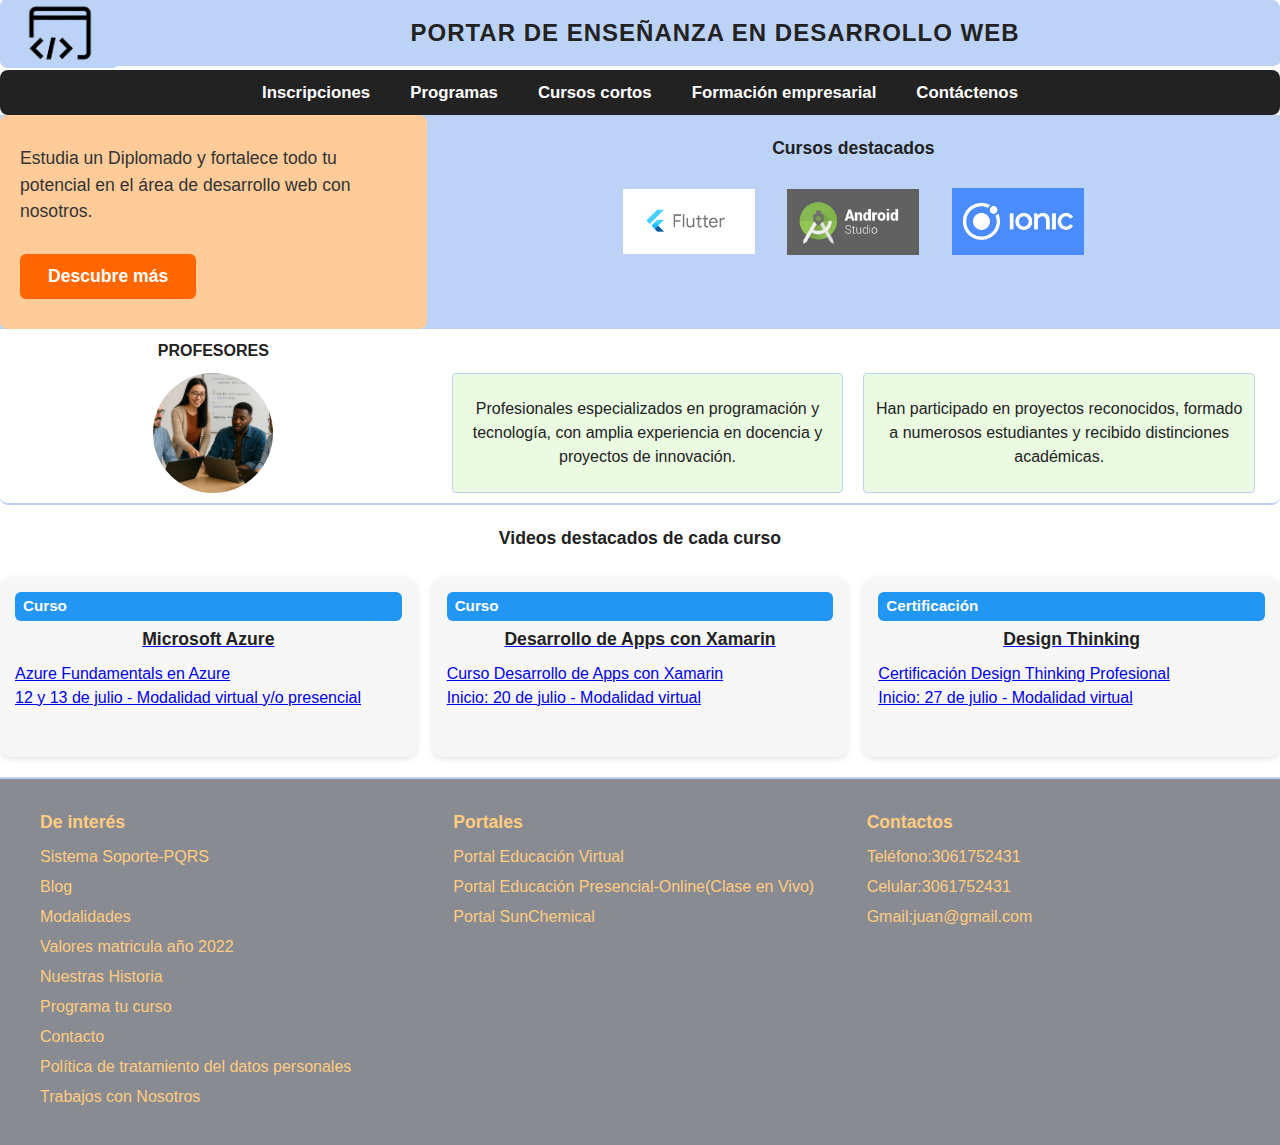
<file: index.html>
<!DOCTYPE html>
<html lang="en">
<head>
  <meta charset="UTF-8">
  <meta name="viewport" content="width=device-width, initial-scale=1.0">
  <title>Portal de Enseñanza en Desarrollo Web</title>
  <link rel="stylesheet" href="style.css">
  <link rel="stylesheet" href="inscripcion.html">
</head>
<body>
  <header>
      <img class="logo" src="img/logo.png" alt="">
    <h1>PORTAR DE ENSEÑANZA EN DESARROLLO WEB</h1>
  </header>
  <nav>
    <ul>
      <li><a href="inscripcion.html">Inscripciones</a></li>
      <li><a href="#programas">Programas</a></li>
      <li><a href="link.html">Cursos cortos</a></li>
      <li><a href="link.html">Formación empresarial</a></li>
      <li><a href="#contacto">Contáctenos</a></li>
    </ul>
  </nav>
  <section class="banner">
    <aside class="info">
    <p>Estudia un Diplomado y fortalece todo tu potencial en el área de desarrollo web con nosotros.
    </p>
    <a href="#programas"><input type="button" value="Descubre más"></a>
  </aside>
  <div class="cursos">
    <h3>Cursos destacados</h3>
    <div>
      <a href="https://youtu.be/IKG1eV2SetA?si=G06WINmHbGzxHB3v"><img src="img/flutter.png" alt="Flutter"></a>
      <a href="https://youtu.be/BQaxPwZWboA?si=qfRBiKJwfLfUL5a6"><img src="img/androidstudio.avif" alt="Android"></a>
      <a href="https://youtu.be/mQ4zmFy4d7Y?si=JmP0l0UGIyHGOelR"><img src="img/ionic.webp" alt="Ionic"></a>
    </div>
  </div>
  </section>
  <section class="profesores">
    <h3>PROFESORES</h3>
    <img src="img/profesores.png" alt="Profesor">
    <div class="info">
    <div>Profesionales especializados en programación y tecnología, con amplia experiencia en docencia y proyectos de innovación.</div>
    <div>Han participado en proyectos reconocidos, formado a numerosos estudiantes y recibido distinciones académicas.</div>
  </div>
  </section>
  <main>
<section class="curso" id="programas">
      <h3>Videos destacados de cada curso</h3>
      <article>
        <div class="etiqueta">Curso</div>
        <a href="https://youtu.be/CDP009hHs2M?si=LrHV4P47QRvOfAQN">
        <h3>Microsoft Azure</h3>
        <p>Azure Fundamentals en Azure</p>
        <p>12 y 13 de julio - Modalidad virtual y/o presencial</p>
      </a>
      </article>
      <article>
        <div class="etiqueta">Curso</div>
        <a href="https://youtu.be/GWw6WJgLzNo?si=ygG8SAm_7GjzZdrs">
        <h3>Desarrollo de Apps con Xamarin</h3>
        <p>Curso Desarrollo de Apps con Xamarin</p>
        <p>Inicio: 20 de julio - Modalidad virtual</p>
      </a>
      </article>
      <article>
        <div class="etiqueta">Certificación</div>
        <a href="https://youtu.be/JZqdWPKtLsI?si=I_5hJlPN0_Za4k6r">
        <h3>Design Thinking</h3>
        <p>Certificación Design Thinking Profesional</p>
        <p>Inicio: 27 de julio - Modalidad virtual</p>
      </a>
      </article>
    </section>
    </main>
  <footer>
    <section id="contacto">
      <h3>De interés</h3>
      <ul>
        <li><a href="link.html">Sistema Soporte-PQRS</a></li>
        <li><a href="link.html">Blog</a></li>
        <li><a href="link.html">Modalidades</a></li>
        <li><a href="link.html">Valores matricula año 2022</a></li>
        <li><a href="link.html">Nuestras Historia</a></li>
        <li><a href="link.html">Programa tu curso</a></li>
        <li><a href="link.html">Contacto</a></li>
        <li><a href="link.html">Política de tratamiento del datos personales</a></li>
        <li><a href="link.html">Trabajos con Nosotros</a></li>
      </ul>
    </section>
    <section>
      <h3>Portales</h3>
      <ul>
        <li><a href="link.html">Portal Educación Virtual</a></li>
        <li><a href="link.html">Portal Educación Presencial-Online(Clase en Vivo)</a></li>
        <li><a href="link.html">Portal SunChemical</a></li>
      </ul>
    </section>
    <section>
      <h3>Contactos</h3>
      <ul>
        <li><a href="https://web.whatsapp.com/">Teléfono:3061752431</a></li>
        <li><a href="https://web.whatsapp.com/">Celular:3061752431</a></li>
        <li><a href="">Gmail:juan@gmail.com</a></li>
  </footer>
</body>
</html>
</file>
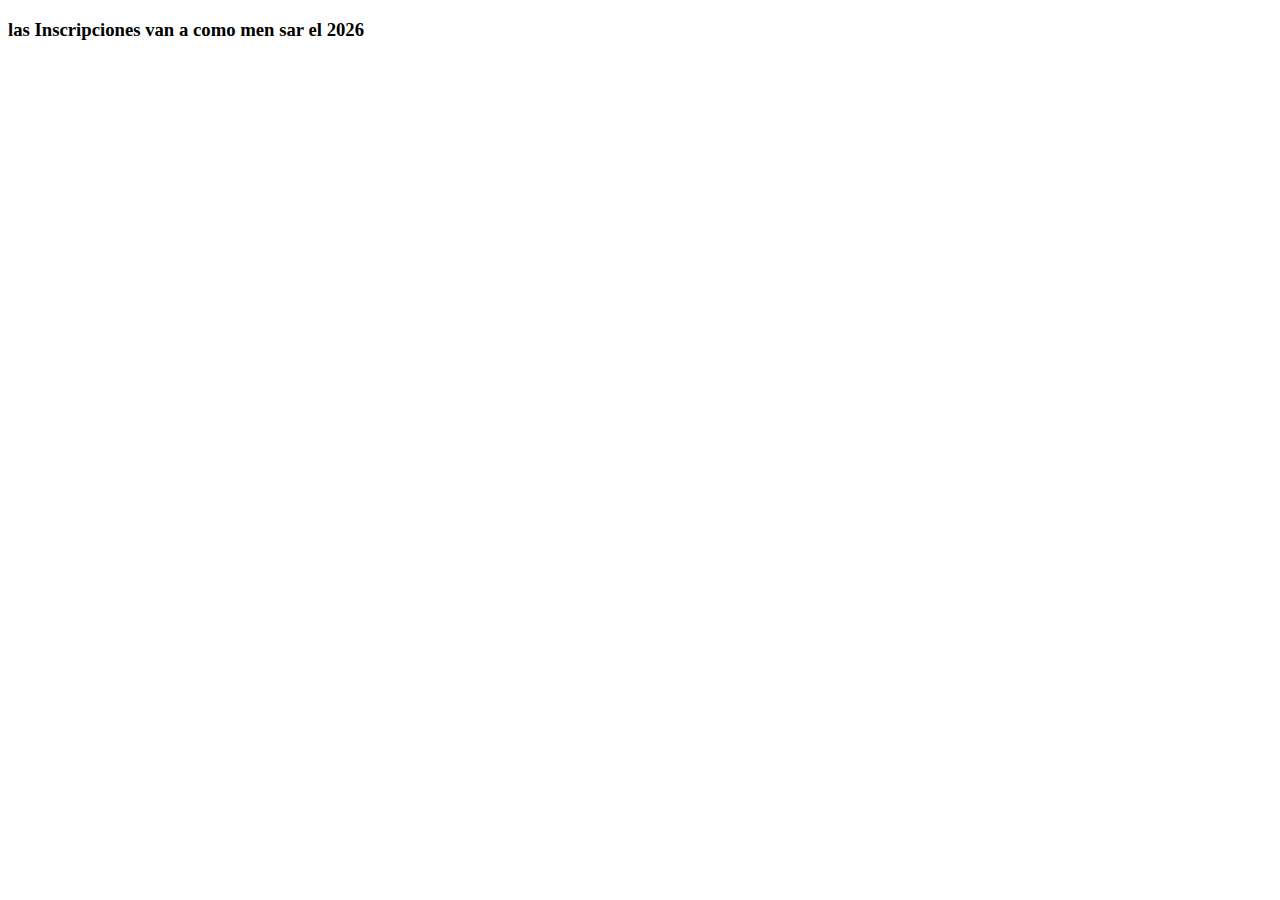
<file: inscripcion.html>
<!DOCTYPE html>
<html lang="en">
<head>
  <meta charset="UTF-8">
  <meta name="viewport" content="width=device-width, initial-scale=1.0">
  <title>Document</title>
</head>
<body>
  <section id="#inscripcion">
    <h3>las Inscripciones van a como men sar  el 2026 </h3>
  </section>
</body>
</html>
</file>
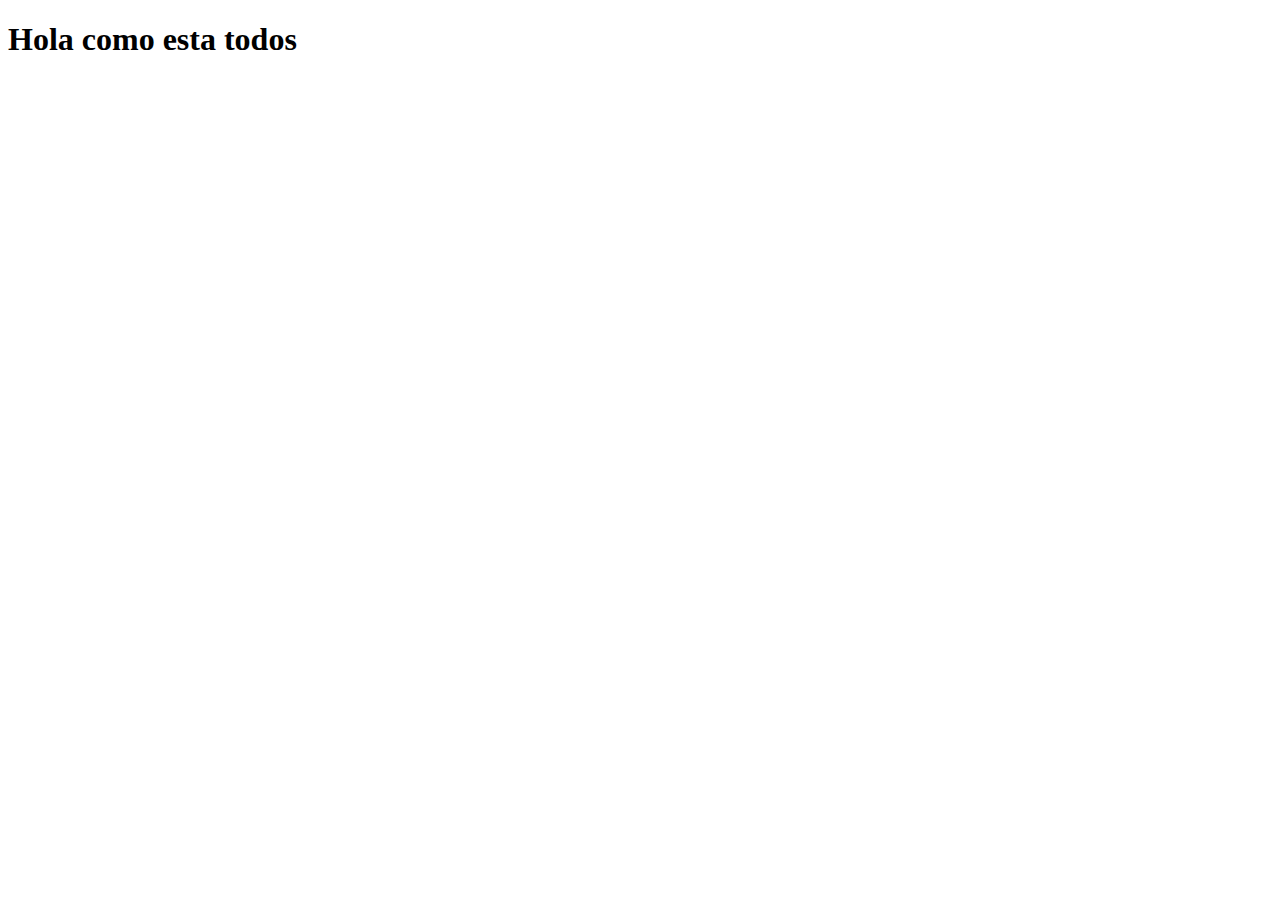
<file: link.html>
<!DOCTYPE html>
<html lang="en">
<head>
  <meta charset="UTF-8">
  <meta name="viewport" content="width=device-width, initial-scale=1.0">
  <title>Document</title>
</head>
<body>
  <h1> Hola como esta todos</h1>
</body>
</html>
</file>
<file: style.css>
* {
  margin: 0;
  padding: 0;
  box-sizing: border-box;
  font-family: Arial, Helvetica, sans-serif;
}

body {
  background: #ffffff;
  color: #333;
  line-height: 1.5;
}


header {
  display: flex;
  align-items: center;
  background: #bcd3f7;
  color: #222;
  padding: 0;
  justify-content: flex-start;
  height: 70px;
  border-bottom: 4px solid #fff;
  position: relative;
  border-radius: 8px;
}

header .logo {
  width: 120px;
  height: 70px;
  background: #bcd3f7;
  display: flex;
  align-items: center;
  justify-content: center;
  margin-right: 30px;
  margin-left: 0;
  object-fit: contain;
  border-radius: 8px;
}

header h1 {
  flex: 1;
  text-align: center;
  font-size: 1.5rem;
  letter-spacing: 1px;
  font-weight: bold;
}

nav ul {
  display: flex;
  justify-content: center;
  gap: 20px;
  background: #222;
  list-style: none;
  padding: 10px 0;
  border-radius: 8px;
}

nav ul li a {
  color: #fff;
  text-decoration: none;
  padding: 5px 10px;
  border-radius: 8px;
  transition: 0.3s;
  font-weight: bold;
  font-size: 1.05rem;
}

nav ul li a:hover {
  background: #ff6600;
  cursor: pointer;
}

.banner {
  display: grid;
  grid-template-columns: 1fr 2fr;
  gap: 0;
  padding: 0;
  background: #bcd3f7;
  min-height: 140px;

}

.banner .info {
  background: #ffcc99;
  padding: 30px 20px;
  border-radius: 0;
  display: flex;
  flex-direction: column;
  justify-content: center;
  align-items: flex-start;
  min-height: 140px;
  border-radius: 8px;
}

.banner .info p {
  font-size: 1.1rem;
  margin-bottom: 20px;
}

.banner .info input {
  background: #ff6600;
  border: none;
  padding: 12px 28px;
  border-radius: 6px;
  color: #fff;
  font-size: 1.1rem;
  font-weight: bold;
  cursor: pointer;
  transition: 0.3s;
  margin-top: 10px;
}

.banner .info input:hover {
  background: #e65c00;
}

.cursos {
  background: #bcd3f7;
  padding: 20px 0 0 0;
  border-radius: 0;
  text-align: center;
  box-shadow: none;
  display: flex;
  flex-direction: column;
  align-items: center;
  justify-content: flex-start;
  border-radius: 8px;
}

.cursos .logos {
  display: flex;
  flex-direction: row;
  justify-content: center;
  align-items: center;
  gap: 20px;
}

.cursos h3 {
  margin-bottom: 10px;
  color: #222;
  font-size: 1.1rem;
  font-weight: bold;
}

.cursos img {
  width: 140px;
  height: 100px;
  object-fit: contain;
  border-radius: 8px;
  margin: 0 10px;
  border: 4px solid transparent;
  transition: border 0.3s, transform 0.3s;
}

.cursos img:hover {
  transform: scale(1.05);
  border-color: #ff6600;
}

.profesores {
  display: grid;
  grid-template-columns: 1fr 1fr 1fr;
  align-items: stretch;
  justify-content: center;
  background: #fff;
  box-shadow: none;
  min-height: 160px;
  border-bottom: 2px solid #bcd3f7;
  border-radius: 8px;
}

.profesores h3 {
  grid-column: 1 / 2;
  background: #fff;
  color: #222;
  font-size: 1rem;
  font-weight: bold;
  text-align: center;
  padding: 10px 0 0 0;
}

.profesores img {
  grid-column: 1 / 2;
  width: 120px;
  height: 120px;
  border-radius: 50%;
  margin: 10px auto;
  display: block;
  object-fit: cover;
}

.profesores .info {
  grid-column: 2 / 4;
  display: flex;
  flex-direction: row;
  gap: 10px;
  justify-content: space-between;
  align-items: stretch;
  padding: 10px 20px;
}

.profesores .info > div {
  background: #eafbe2;
  border: 1px solid #bcd3f7;
  border-radius: 4px;
  flex: 1;
  margin: 0 5px;
  padding: 10px;
  min-height: 100px;
  font-size: 1rem;
  color: #222;
  text-align: center;
  display: flex;
  align-items: center;
  justify-content: center;
}


.curso {
  display: grid;
  grid-template-columns: repeat(3, 1fr);
  gap: 15px;
  padding: 20px 0;
  background: #fff;
  border-bottom: 2px solid #bcd3f7;
}

.curso h3 {
  grid-column: 1 / 4;
  text-align: center;
  color: #222;
  font-size: 1.1rem;
  margin-bottom: 10px;
}

.curso article {
  background: #f7f7f7;
  padding: 15px;
  border-radius: 12px;
  box-shadow: 0 2px 6px rgba(0,0,0,0.1);
  transition: transform 0.3s;
  min-height: 180px;
  display: flex;
  flex-direction: column;
  justify-content: flex-start;
}

.curso article:hover {
  transform: translateY(-5px);
  cursor: pointer;
}

.curso .etiqueta {
  background: #2196f3;
  color: #fff;
  padding: 3px 8px;
  border-radius: 6px;
  display: inline-block;
  margin-bottom: 5px;
  font-size: 0.95rem;
  font-weight: bold;
}


footer {
  display: grid;
  grid-template-columns: repeat(3, 1fr);
  background: #888b92;
  color: #fff;
  padding: 30px 40px;
  gap: 40px;
}

footer h3 {
  margin-bottom: 10px;
  color: #ffcc80;
  font-size: 1.1rem;
}

footer ul {
  list-style: none;
}

footer ul li {
  margin-bottom: 6px;
}

footer ul li a {
  color: #ffcc80;
  text-decoration: none;
  font-size: 1rem;
}

footer ul li a:hover {
  text-decoration: underline;
}

@media (max-width: 900px) {
  .banner {
    grid-template-columns: 1fr;
  }
  .cursos img {
    width: 100px;
    height: 70px;
  }
  .profesores {
    grid-template-columns: 1fr 1fr;
  }
  .profesores .info {
    flex-direction: column;
    gap: 10px;
  }
  .curso {
    grid-template-columns: 1fr;
  }
  .video-destacado,
  .video-destacado iframe,
  .video-destacado video {
    width: 100% ;
    height: auto;
    max-width: 100vw;
    border-radius: 8px;
    display: block;
    margin: 0 auto 15px auto;
  }
  footer {
    grid-template-columns: 1fr;
    gap: 20px;
    padding: 20px;
  }

  nav ul {
    flex-direction: column;
    gap: 10px;
    align-items: stretch;
    padding: 10px 0;
  }
  nav ul li {
    width: 100%;
    text-align: center;
  }
  nav ul li a {
    display: block;
    width: 100%;
    padding: 10px 0;
  }
  header {
    flex-direction: column;
    height: auto;
    padding: 10px 0;
    text-align: center;
  }
  header .logo {
    margin: 0 auto 10px auto;
    width: 90px;
    height: 50px;
  }
  header h1 {
    font-size: 1.1rem;
    margin-bottom: 10px;
  }
}
</file>
